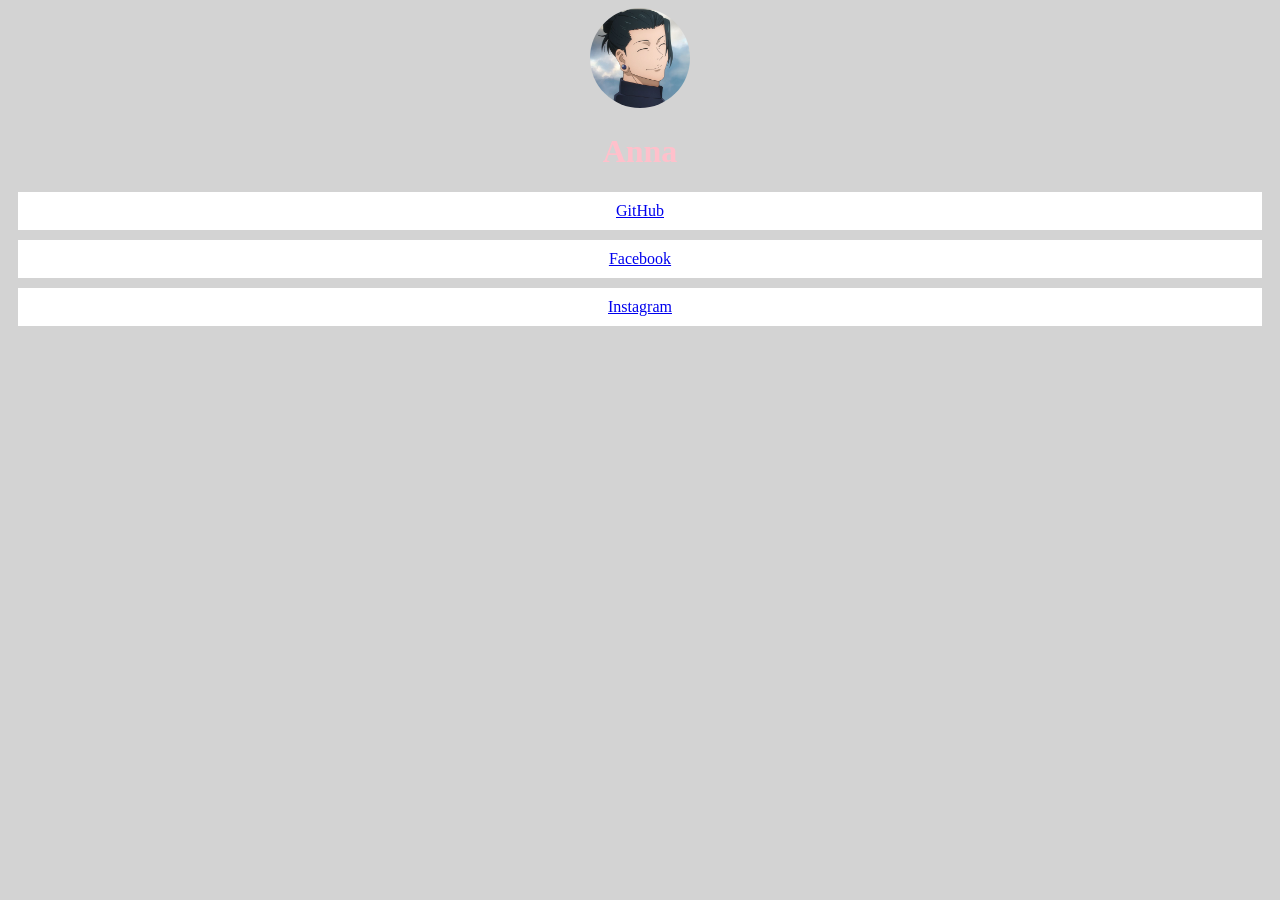
<file: externo/index.html>
<!DOCTYPE html>
<html lang="en">
<head>
    <link rel="stylesheet" href="style.css">
</head>
<body>
    <img src="geto.jpg">
    <h1 >Anna</h1>
    <a href="#">GitHub</a>
    <a href="#">Facebook</a>
    <a href="#">Instagram</a>
</body>
</html>
</file>
<file: externo/style.css>
body{
            text-align: center; 
            background-color: lightgray;
        }
        img{
            border-radius: 50%; 
            width: 100px;
        }
        h1{
            color: pink;
        }
        a{
            display: block; background-color: white; margin: 10px; padding: 10px;
        }
</file>
